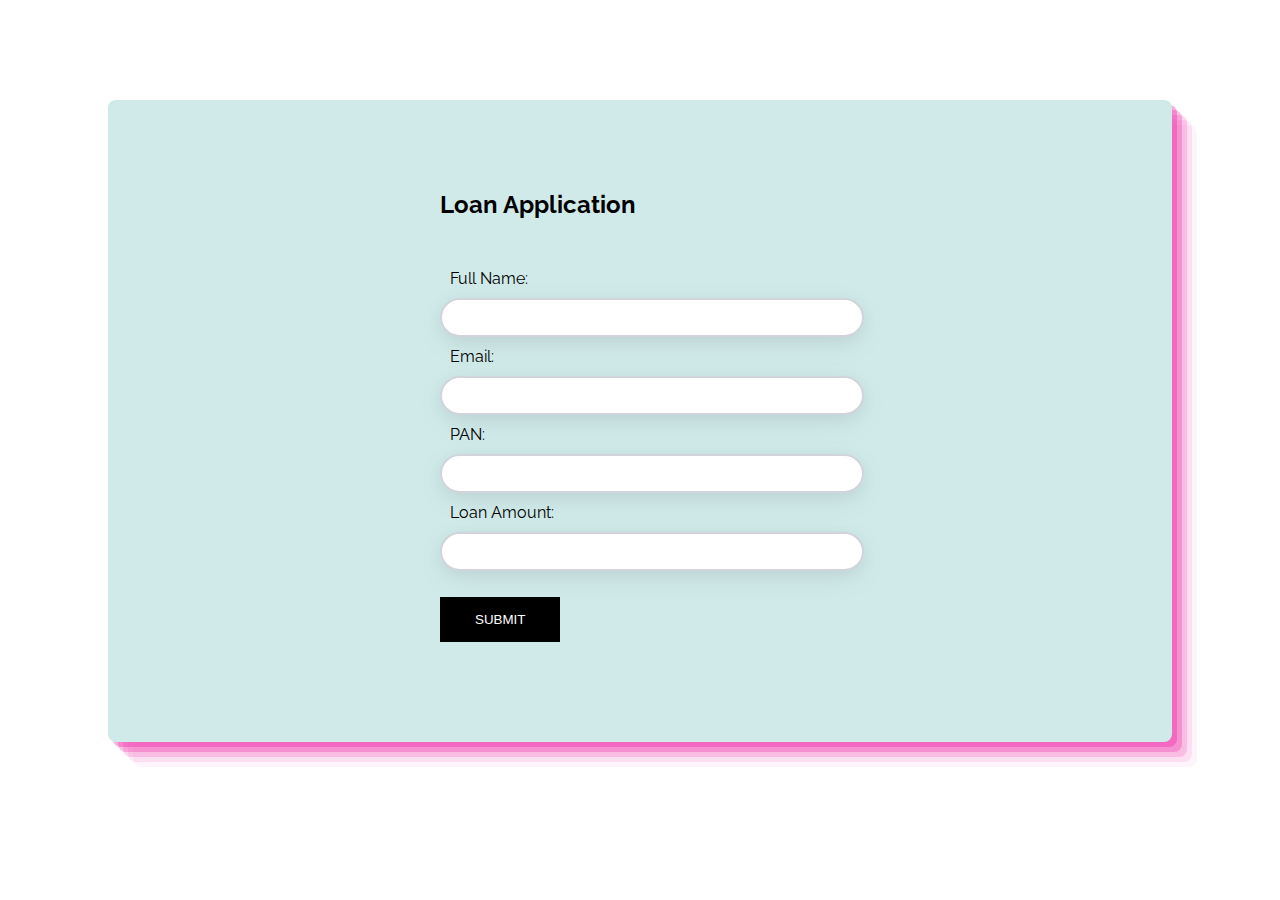
<file: index.html>
<!DOCTYPE html>
<html>
<head>
  <title>Loan Application</title>
  <link rel="stylesheet" href="https://fonts.googleapis.com/css?family=Raleway">
  <link rel="stylesheet" href="style.css">
  <link href="confirm.html" > 
  <script src="script.js"></script>
  
</head>
<body>
  <div class="container">
  <div class="loan-form">
    <h2 class="loan">Loan Application</h2>
    <form id="applicationForm">
      <label for="fullName">Full Name:</label>
      <input type="text" id="fullName" required>
      
      <label for="email">Email:</label>
      <input type="email" id="email" required>
      
      <label for="pan">PAN:</label>
      <input type="text" id="pan" pattern="[A-Z]{5}[0-9]{4}[A-Z]{1}" required>
      
      <label for="loanAmount">Loan Amount:</label>
      <input type="number" id="loanAmount" onfocusout="Calc_EMI()" required>
      <p id="estimated-emi"></p>
      
      <input type="submit" value="Submit">
    </form>
  </div>
</div>
  
</body>
</html>
</file>
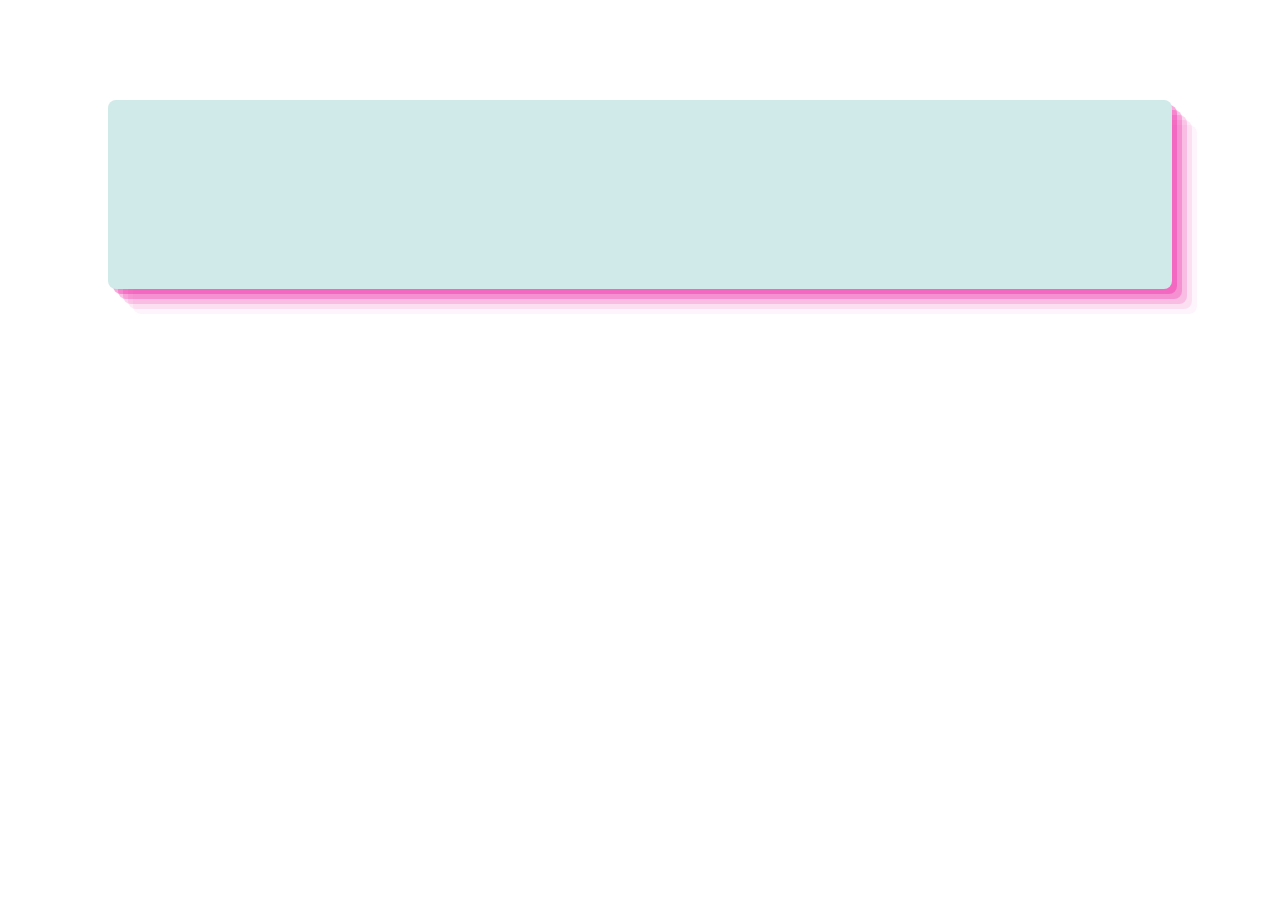
<file: confirm.html>
<!DOCTYPE html>
<html lang="en">
<head>
  <meta charset="UTF-8">
  <meta name="viewport" content="width=device-width, initial-scale=1.0">
  <title>Confirmation Page</title>
  <link rel="stylesheet" href="https://fonts.googleapis.com/css?family=Raleway">
  <script src="confirm.js"></script>
  <link rel="stylesheet" href="style.css">
</head>
<body>
  <div class="container">
    <h3 id="message"></h3>
    <div id="otp-validation"></div>
  </div>
</body>
</html>
</file>
<file: style.css>
body{
 
  box-sizing: border-box;
  font-family: "Raleway", serif;
}
.container{
  background-color: #D0E9E9;
  padding: 70px 50px 100px 50px;
  margin:100px;
  border-radius: 8px;
  box-shadow: rgba(240, 46, 170, 0.4) 5px 5px, rgba(240, 46, 170, 0.3) 10px 10px, rgba(240, 46, 170, 0.2) 15px 15px, rgba(240, 46, 170, 0.1) 20px 20px, rgba(240, 46, 170, 0.05) 25px 25px;
}

.loan { 
padding-bottom: 30px;
}

.loan-form {
    max-width: 400px;
    margin: 0 auto;
  }
  
  .loan-form label {
    display: block;
    margin-bottom: 10px;
    margin-left: 10px;
  
  }
  
  .loan-form input[type="text"],
  .loan-form input[type="email"],
  .loan-form input[type="number"] {
    width: 100%;
    padding: 10px;
    margin-bottom: 10px;
    margin-right:10px ;
    border: 2px solid rgb(209 213 219);
    border-radius: 50px;
    box-shadow: rgba(17, 17, 26, 0.05) 0px 4px 16px, rgba(17, 17, 26, 0.05) 0px 8px 32px;
  }
  
  .loan-form input[type="submit"] {
    background-color: #000;
    color: white;
    padding: 15px 35px;
    border: none;
    cursor: pointer;
    text-transform: uppercase;
  }
  
  .loan-form input[type="submit"]:hover {
    background-color: #2C3539;

  }
  
  .loan-form .amount-in-words {
    margin-top: 10px;
  }
</file>
